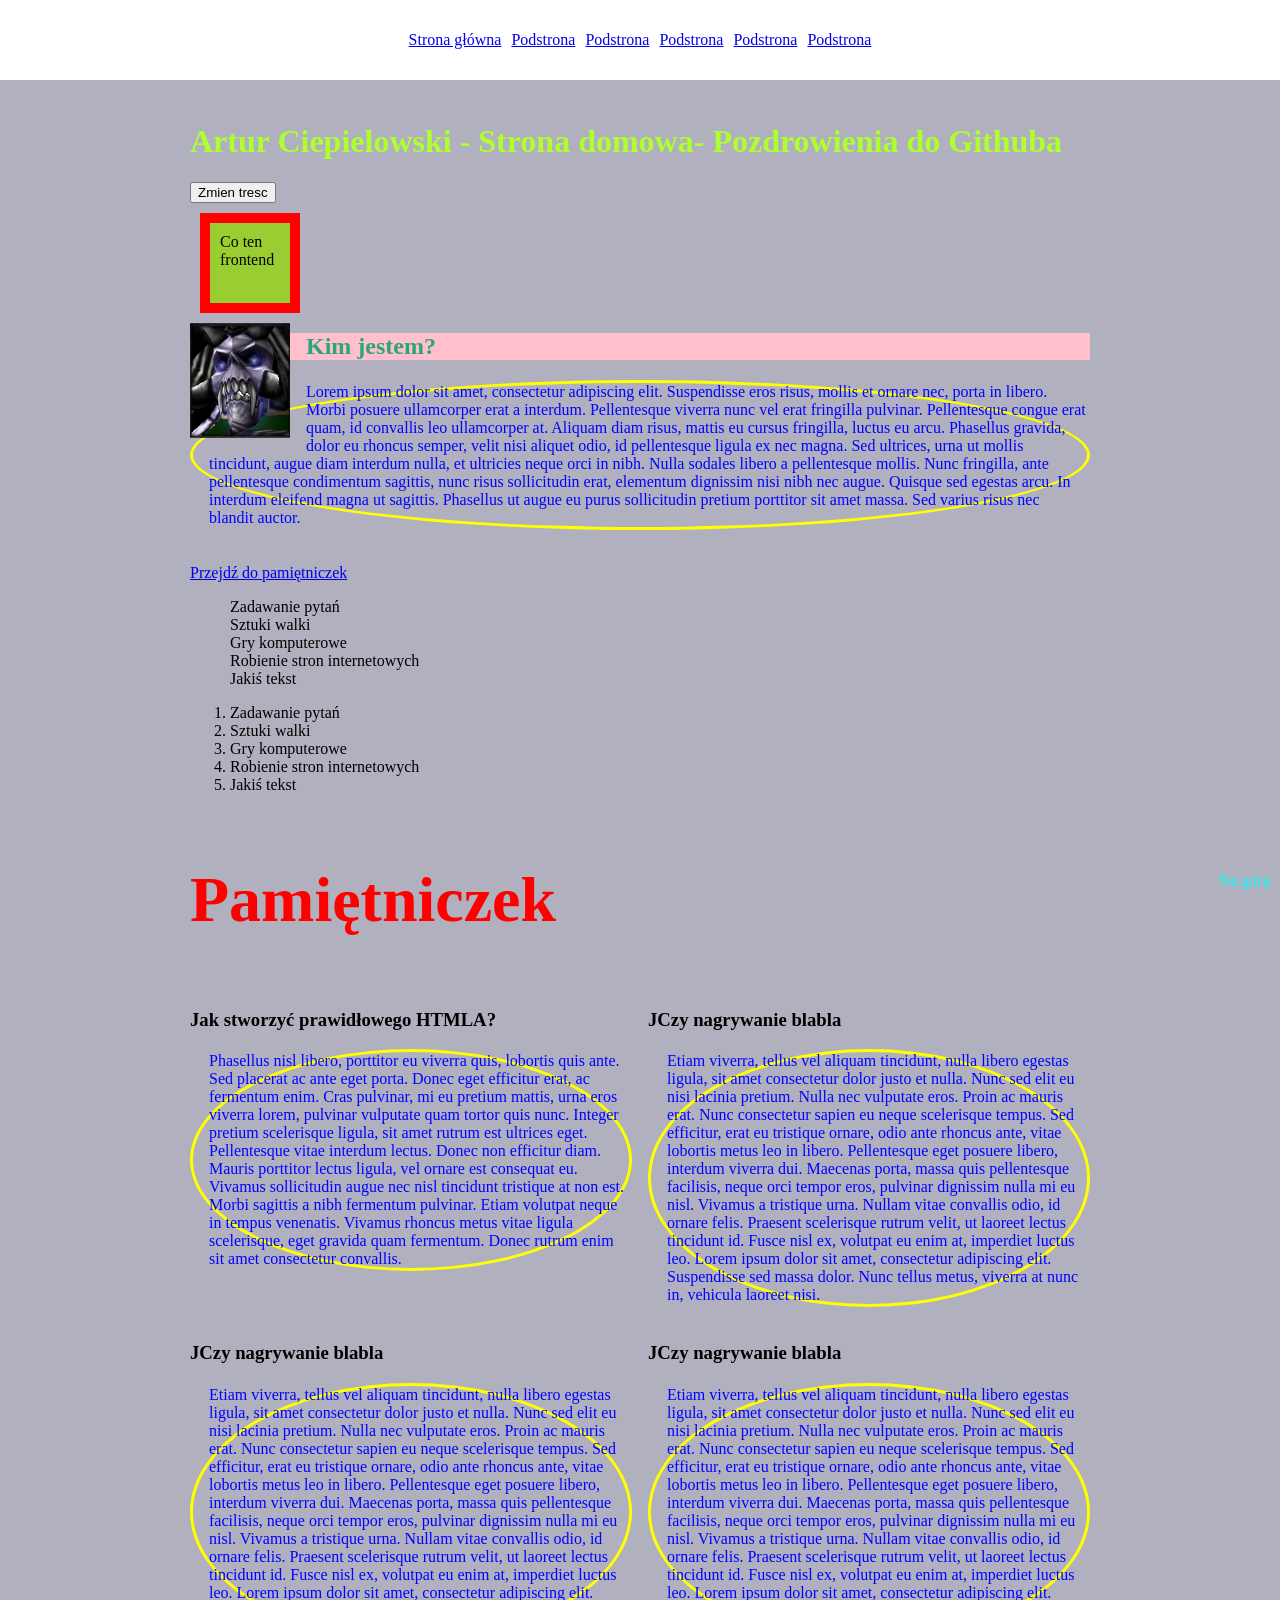
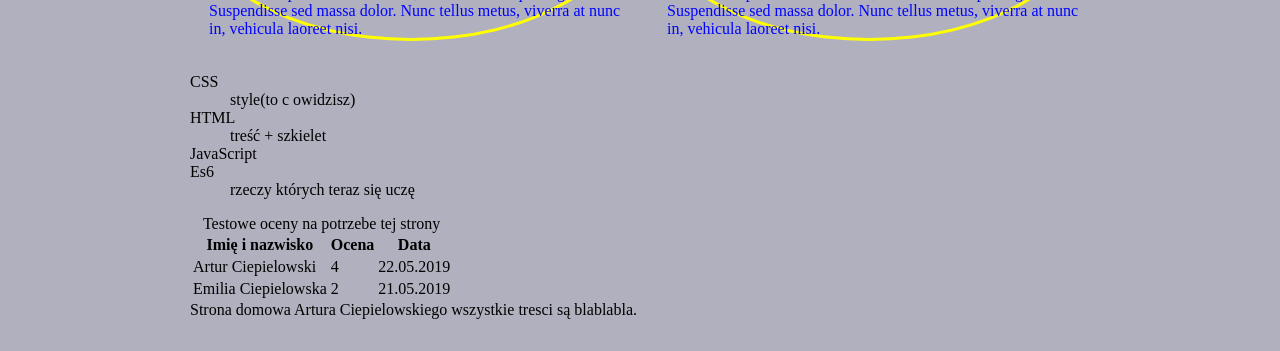
<file: index.html>
<!DOCTYPE html>
<html lang="pl">

<head>
    <meta charset="UTF-8">
    <meta name="viewport" content="width=device-width, initial-scale=1.0">
    <meta http-equiv="X-UA-Compatible" content="ie=edge">
    <title>Document</title>
    <link href="style.css" rel="stylesheet" type="text/css">

</head>

<body>


    <header class="main-header">

        <nav class="navigation">
            <ul class="navigation__list navigation__list--js">
                <li class="navigation__iteam"><a class="navigation__link" href="index.html"> Strona główna</a></li>
                <li class="navigation__iteam"><a class="navigation__link" href="podstrona.html"> Podstrona</a></li>
                <li class="navigation__iteam"><a class="navigation__link" href="podstrona.html"> Podstrona</a></li>
                <li class="navigation__iteam"><a class="navigation__link" href="podstrona.html"> Podstrona</a></li>
                <li class="navigation__iteam"><a class="navigation__link" href="podstrona.html"> Podstrona</a></li>
                <li class="navigation__iteam"><a class="navigation__link" href="podstrona.html"> Podstrona</a></li>




            </ul>
         
        </nav>

        <button class="navigation__switcher navigation__switcher--js" aria-label="Open the menu">≡</button>



    </header>


    <main id="top" class="main">
        <header>
            <h1 class="mainHeader mainHeader--js"> Artur Ciepielowski - Strona domowa- Pozdrowienia do Githuba</h1>

            <button class="header__button header__button--js">Zmien tresc</button>
        </header>

        <section class="about">
            <div class="box">

                Co ten frontend
            </div>
            <img src="Ty.jpg" alt="Nie wiem co to" class="imageMe">

            <h2 class="sectionHeader">Kim jestem?</h2>

            <p class="paragraph">Lorem ipsum dolor sit amet, consectetur adipiscing elit. Suspendisse eros risus, mollis
                et ornare nec, porta in libero. Morbi posuere ullamcorper erat a interdum. Pellentesque viverra nunc vel
                erat fringilla pulvinar. Pellentesque congue erat
                quam, id convallis leo ullamcorper at. Aliquam diam risus, mattis eu cursus fringilla, luctus eu arcu.
                Phasellus gravida, dolor eu rhoncus semper, velit nisi aliquet odio, id pellentesque ligula ex nec
                magna. Sed ultrices, urna ut mollis
                tincidunt, augue diam interdum nulla, et ultricies neque orci in nibh. Nulla sodales libero a
                pellentesque mollis. Nunc fringilla, ante pellentesque condimentum sagittis, nunc risus sollicitudin
                erat, elementum dignissim nisi nibh nec
                augue. Quisque sed egestas arcu. In interdum eleifend magna ut sagittis. Phasellus ut augue eu purus
                sollicitudin pretium porttitor sit amet massa. Sed varius risus nec blandit auctor.</p>
            <br>
            <a href="#pamietniczek"> Przejdź do pamiętniczek</a>

            <section class="hobby">
                <ul class="hobby__list">
                    <li>Zadawanie pytań</li>
                    <li>Sztuki walki</li>
                    <li>Gry komputerowe</li>
                    <li>Robienie stron internetowych</li>
                    <li>Jakiś tekst</li>


                </ul>


            </section>


            <section class="plan">
                <ol>
                    <li>Zadawanie pytań</li>
                    <li>Sztuki walki</li>
                    <li>Gry komputerowe</li>
                    <li>Robienie stron internetowych</li>
                    <li>Jakiś tekst</li>


                </ol>


            </section>
        </section>



        <section id="pamietniczek">
                <h2 class="diaryHeader">Pamiętniczek</h2>
            <div class="grid">
           
            <section>
                <h3>Jak stworzyć prawidłowego HTMLA?</h3>

                <p class="paragraph">Phasellus nisl libero, porttitor eu viverra quis, lobortis quis ante. Sed placerat
                    ac ante eget porta. Donec eget efficitur erat, ac fermentum enim. Cras pulvinar, mi eu pretium
                    mattis, urna eros viverra lorem, pulvinar vulputate quam
                    tortor quis nunc. Integer pretium scelerisque ligula, sit amet rutrum est ultrices eget.
                    Pellentesque vitae interdum lectus. Donec non efficitur diam. Mauris porttitor lectus ligula, vel
                    ornare est consequat eu. Vivamus sollicitudin
                    augue nec nisl tincidunt tristique at non est. Morbi sagittis a nibh fermentum pulvinar. Etiam
                    volutpat neque in tempus venenatis. Vivamus rhoncus metus vitae ligula scelerisque, eget gravida
                    quam fermentum. Donec rutrum enim sit amet
                    consectetur convallis.</p>
            </section>

            <section>
                <h3>JCzy nagrywanie blabla</h3>

                <p class="paragraph">Etiam viverra, tellus vel aliquam tincidunt, nulla libero egestas ligula, sit amet
                    consectetur dolor justo et nulla. Nunc sed elit eu nisi lacinia pretium. Nulla nec vulputate eros.
                    Proin ac mauris erat. Nunc consectetur sapien eu neque
                    scelerisque tempus. Sed efficitur, erat eu tristique ornare, odio ante rhoncus ante, vitae lobortis
                    metus leo in libero. Pellentesque eget posuere libero, interdum viverra dui. Maecenas porta, massa
                    quis pellentesque facilisis, neque
                    orci tempor eros, pulvinar dignissim nulla mi eu nisl. Vivamus a tristique urna. Nullam vitae
                    convallis odio, id ornare felis. Praesent scelerisque rutrum velit, ut laoreet lectus tincidunt id.
                    Fusce nisl ex, volutpat eu enim at, imperdiet
                    luctus leo. Lorem ipsum dolor sit amet, consectetur adipiscing elit. Suspendisse sed massa dolor.
                    Nunc tellus metus, viverra at nunc in, vehicula laoreet nisi.</p>
            </section>

            <section>
                    <h3>JCzy nagrywanie blabla</h3>
    
                    <p class="paragraph">Etiam viverra, tellus vel aliquam tincidunt, nulla libero egestas ligula, sit amet
                        consectetur dolor justo et nulla. Nunc sed elit eu nisi lacinia pretium. Nulla nec vulputate eros.
                        Proin ac mauris erat. Nunc consectetur sapien eu neque
                        scelerisque tempus. Sed efficitur, erat eu tristique ornare, odio ante rhoncus ante, vitae lobortis
                        metus leo in libero. Pellentesque eget posuere libero, interdum viverra dui. Maecenas porta, massa
                        quis pellentesque facilisis, neque
                        orci tempor eros, pulvinar dignissim nulla mi eu nisl. Vivamus a tristique urna. Nullam vitae
                        convallis odio, id ornare felis. Praesent scelerisque rutrum velit, ut laoreet lectus tincidunt id.
                        Fusce nisl ex, volutpat eu enim at, imperdiet
                        luctus leo. Lorem ipsum dolor sit amet, consectetur adipiscing elit. Suspendisse sed massa dolor.
                        Nunc tellus metus, viverra at nunc in, vehicula laoreet nisi.</p>
                </section>

                <section>
                        <h3>JCzy nagrywanie blabla</h3>
        
                        <p class="paragraph">Etiam viverra, tellus vel aliquam tincidunt, nulla libero egestas ligula, sit amet
                            consectetur dolor justo et nulla. Nunc sed elit eu nisi lacinia pretium. Nulla nec vulputate eros.
                            Proin ac mauris erat. Nunc consectetur sapien eu neque
                            scelerisque tempus. Sed efficitur, erat eu tristique ornare, odio ante rhoncus ante, vitae lobortis
                            metus leo in libero. Pellentesque eget posuere libero, interdum viverra dui. Maecenas porta, massa
                            quis pellentesque facilisis, neque
                            orci tempor eros, pulvinar dignissim nulla mi eu nisl. Vivamus a tristique urna. Nullam vitae
                            convallis odio, id ornare felis. Praesent scelerisque rutrum velit, ut laoreet lectus tincidunt id.
                            Fusce nisl ex, volutpat eu enim at, imperdiet
                            luctus leo. Lorem ipsum dolor sit amet, consectetur adipiscing elit. Suspendisse sed massa dolor.
                            Nunc tellus metus, viverra at nunc in, vehicula laoreet nisi.</p>
                    </section>
        </section>

    </div>

        <section class="glossary">

            <dl>
                <dt>CSS</dt>
                <dd>style(to c owidzisz)</dd>
                <dt>HTML</dt>
                <dd>treść + szkielet</dd>
                <dt>JavaScript</dt>
                <dt>Es6</dt>
                <dd>rzeczy których teraz się uczę</dd>


            </dl>

        </section>


        <section class="data">
            <table class="table">
                <caption>Testowe oceny na potrzebe tej strony</caption>
                <thead>
                    <tr>
                        <th>Imię i nazwisko</th>
                        <th>Ocena</th>
                        <th>Data</th>
                    </tr>
                </thead>
                <tbody>
                    <td>Artur Ciepielowski</td>
                    <td>4</td>
                    <td>22.05.2019</td>

                </tbody>

                <tbody>
                        <td>Emilia Ciepielowska</td>
                        <td>2</td>
                        <td>21.05.2019</td>
    
                    </tbody>


            </table>



        </section>

        <footer>

            <a href="#top" class="top">Na górę</a>
            Strona domowa Artura Ciepielowskiego wszystkie tresci są blablabla.
        </footer>
    </main>
    <script src="main.js">


    </script>
</body>

</html>
</file>
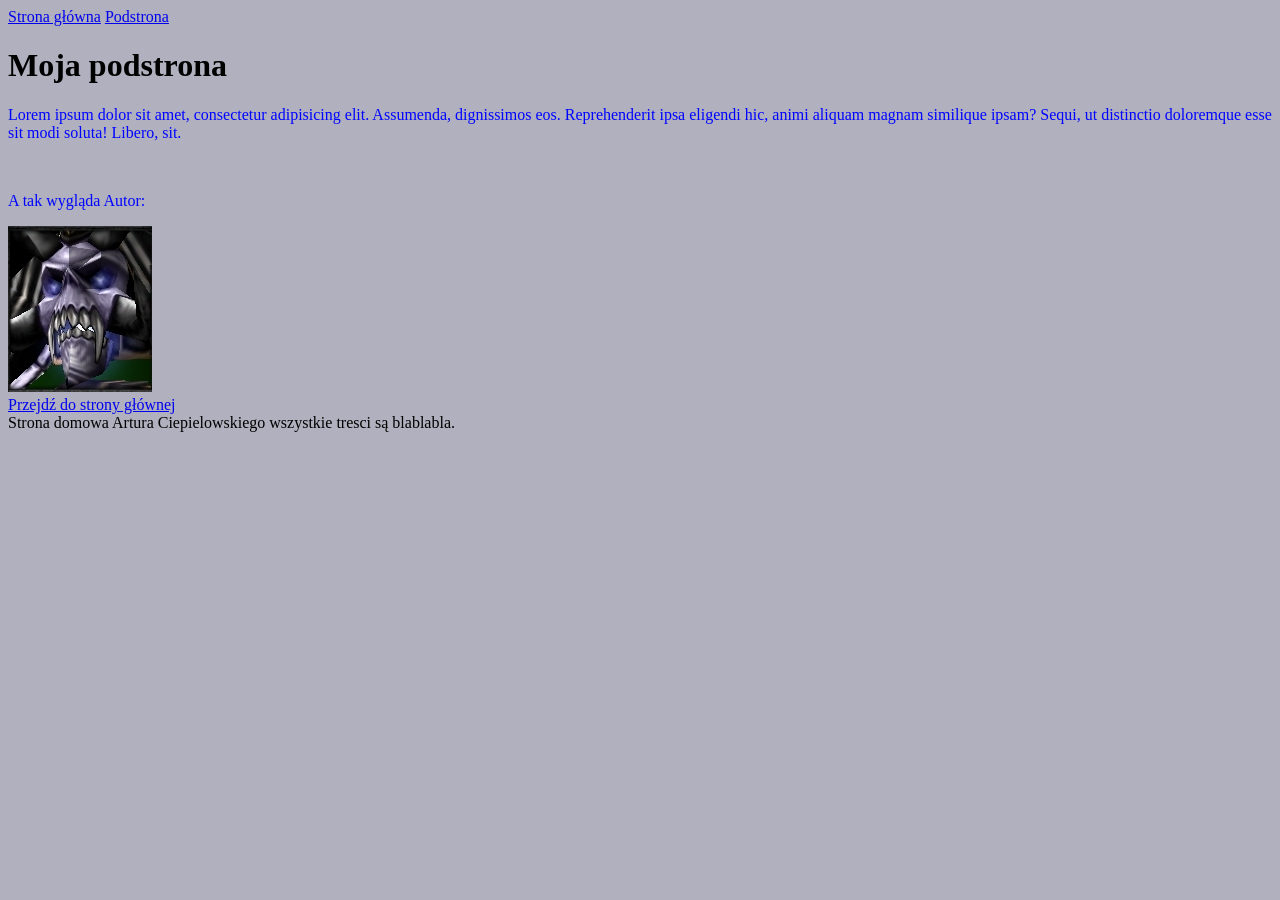
<file: podstrona.html>
<!DOCTYPE html>
<html lang="en">

<head>
    <meta charset="UTF-8">
    <meta name="viewport" content="width=device-width, initial-scale=1.0">
    <meta http-equiv="X-UA-Compatible" content="ie=edge">
    <title>Document</title>


    <link href="style.css" rel="stylesheet" type="text/css">

</head>

<body>


    <header>
        <a href="index.html"> Strona główna</a>
        <a href="podstrona.html"> Podstrona</a>
    </header>

    <main>
        <h1>Moja podstrona</h1>

            <article>
                <p>Lorem ipsum dolor sit amet, consectetur adipisicing elit. Assumenda, dignissimos eos. Reprehenderit ipsa eligendi hic, animi aliquam magnam similique ipsam? Sequi, ut distinctio doloremque esse sit modi soluta! Libero, sit.</p><br>

                <p>A tak wygląda Autor:</p>

                <img src="Ty.jpg" alt="Zdjęcie autora">

            </article>
        <a href="index.html"> Przejdź do strony głównej</a>





        <footer>
            Strona domowa Artura Ciepielowskiego wszystkie tresci są blablabla.
        </footer>

    </main>

</body>

</html>
</file>
<file: style.css>
body {
    background: rgb(176, 176, 190);
}

.mainHeader {
    color: greenyellow;
}

.mainHeader--red {
    color: darkred;
}

.sectionHeader {
    color: rgb(42, 165, 124);
    background: pink;
}

.diaryHeader {
    color: red;
    font-size: 64px;
}

p {
    color: rgb(0, 4, 255);
}

.about {
    overflow: hidden;
}

.paragraph {
    padding-left: 16px;
    border: 3px solid yellow;
    border-radius: 50%;
}

.main {
    width: 100%;
    max-width: 700px;
    margin: 32px auto;
    padding-top: 70px;
}

.box {
    height: 100px;
    width: 100px;
    background: yellowgreen;
    padding: 10px;
    border: 10px solid red;
    margin: 10px;
    box-sizing: border-box;
    position: sticky;
    top: 0px;
    right: 50%;
}

.top {
    position: fixed;
    bottom: 10px;
    right: 10px;
    color: aqua;
    text-decoration: none;
}

.main-header {
    position: fixed;
    width: 100%;
    top: 0px;
    left: 0px;
    box-sizing: border-box;
    padding: 10px;
    background: white;
    min-height: 40px;
}

.navigation {}

.navigation__list {
    list-style: none;
    padding: 0;
    display: flex;
    justify-content: center;
}

.navigation__iteam {
    display: inline;
    padding: 5px;
}

.navigation__link {}

.imageMe {
    width: 100%;
    max-width: 100px;
    display: block;
    float: left;
    margin: 0 16px 16px 0;
}

.hobby {}

.hobby__list {
    list-style: none;
}

.grid {
    display: grid;
    grid-template-columns: 1fr 1fr;
    grid-column-gap: 16px;
    grid-row-gap: 16 px;
}

@media (max-width:640px) {
    .grid {
        grid-template-columns: 1fr;
    }
}

@media (min-width: 641px) {
    .main {
        max-width: 900px;
    }

    .navigation__switcher{

        display: none;
    }
   
}

@media (max-width: 640px) {
    
    
    
    .navigation__list {
        flex-direction: column;
        display: none;
    }

    .navigation__list--visible{

        display: flex;
    }

    .navigation__switcher{

        border: none;
        background: none;
        position: absolute;
        right:16px;
        top:16px;

    }
}
</file>
